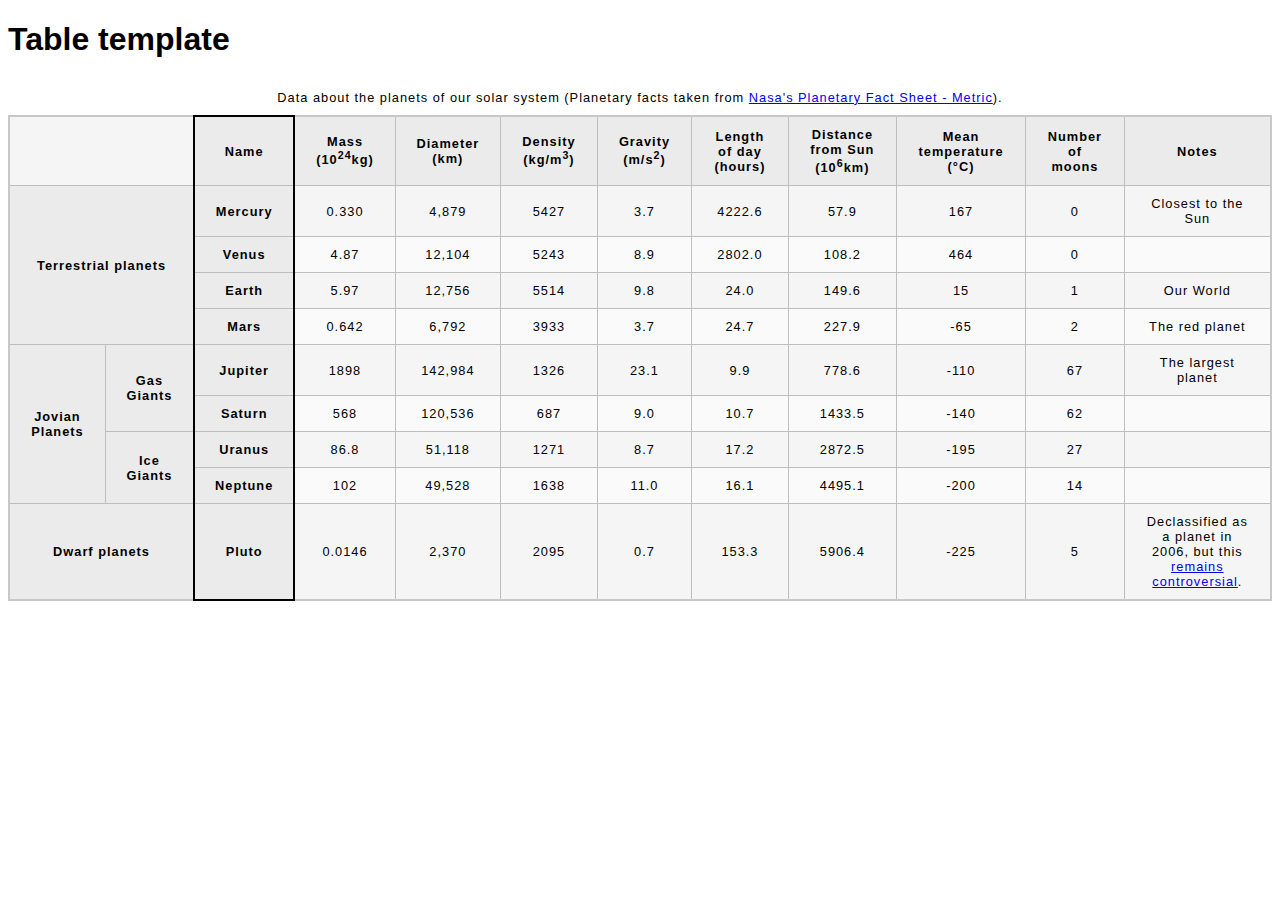
<file: Structuring_planet_data/index.html>
<!DOCTYPE html>
<html lang="en">
  <head>
    <meta charset="utf-8">
    <meta name="viewport" content="width=device-width">
    <title>Table template</title>
    <link href="minimal-table.css" rel="stylesheet" type="text/css">
  </head>
  <body>
    <h1>Table template</h1>

    <table>
      <colgroup>
        <col span="3">
        <col style="border: solid black 2px" />
      </colgroup>
      <caption>Data about the planets of our solar system (Planetary facts taken from <a href="http://nssdc.gsfc.nasa.gov/planetary/factsheet/">Nasa's Planetary Fact Sheet - Metric</a>).</caption>
      <thead>
        <tr>
          <td colspan="3">&nbsp;</td>
          <th scope="col">Name</th>
          <th scope="col">Mass (10<sup>24</sup>kg)</th>
          <th scope="col">Diameter (km)</th>
          <th scope="col">Density (kg/m<sup>3</sup>)</th>
          <th scope="col">Gravity (m/s<sup>2</sup>)</th>
          <th scope="col">Length of day (hours)</th>
          <th scope="col">Distance from Sun (10<sup>6</sup>km)</th>
          <th scope="col">Mean temperature (°C)</th>
          <th scope="col">Number of moons</th>
          <th scope="col">Notes</th>
        </tr>
      </thead>
      <tbody>
        <tr>
          <th rowspan="4" colspan="3" scope="rowgroup">Terrestrial planets</th>
          <th scope="row">Mercury</th>
          <td>0.330</td>
          <td>4,879</td>
          <td>5427</td>
          <td>3.7</td>
          <td>4222.6</td>
          <td>57.9</td>
          <td>167</td>
          <td>0</td>
          <td>Closest to the Sun</td>
        </tr>
        <tr>
          <th scope="row">Venus</th>
          <td>4.87</td>
          <td>12,104</td>
          <td>5243</td>
          <td>8.9</td>
          <td>2802.0</td>
          <td>108.2</td>
          <td>464</td>
          <td>0</td>
          <td></td>
        </tr>
        <tr>
          <th scope="row">Earth</th>
          <td>5.97</td>
          <td>12,756</td>
          <td>5514</td>
          <td>9.8</td>
          <td>24.0</td>
          <td>149.6</td>
          <td>15</td>
          <td>1</td>
          <td>Our World</td>
        </tr>
        <tr>
          <th scope="row">Mars</th>
          <td>0.642</td>
          <td>6,792</td>
          <td>3933</td>
          <td>3.7</td>
          <td>24.7</td>
          <td>227.9</td>
          <td>-65</td>
          <td>2</td>
          <td>The red planet</td>
        </tr>
        <tr>
          <th rowspan="4" colspan="2" scope="rowgroup">Jovian Planets</th>
          <th rowspan="2" scope="rowgroup">Gas Giants</th>
          <th scope="row">Jupiter</th>
          <td>1898</td>
          <td>142,984</td>
          <td>1326</td>
          <td>23.1</td>
          <td>9.9</td>
          <td>778.6</td>
          <td>-110</td>
          <td>67</td>
          <td>The largest planet</td>
        </tr>
        <tr>
          <th scope="row">Saturn</th>
          <td>568</td>
          <td>120,536</td>
          <td>687</td>
          <td>9.0</td>
          <td>10.7</td>
          <td>1433.5</td>
          <td>-140</td>
          <td>62</td>
          <td></td>
        </tr>
        <tr>
          <th rowspan="2" scope="rowgroup">Ice Giants</th>
          <th scope="row">Uranus</th>
          <td>86.8</td>
          <td>51,118</td>
          <td>1271</td>
          <td>8.7</td>
          <td>17.2</td>
          <td>2872.5</td>
          <td>-195</td>
          <td>27</td>
          <td></td>
        </tr>
        <tr>
          <th scope="row">Neptune</th>
          <td>102</td>
          <td>49,528</td>
          <td>1638 </td>
          <td>11.0</td>
          <td>16.1</td>
          <td>4495.1</td>
          <td>-200</td>
          <td>14</td>
          <td></td>
        </tr>
        <tr>
          <th colspan="3" scope="rowgroup">Dwarf planets</th> 
            <th>Pluto</th>
            <td>0.0146</td>
            <td>2,370</td>
            <td>2095</td>
            <td>0.7</td>
            <td>153.3</td>
            <td>5906.4</td>
            <td>-225</td>
            <td>5</td>
            <td>Declassified as a planet in 2006, but this <a href="http://www.usatoday.com/story/tech/2014/10/02/pluto-planet-solar-system/16578959/">remains controversial</a>.</td>

          </tr>
 
      </tbody>
    </table>

  </body>
</html>
</file>
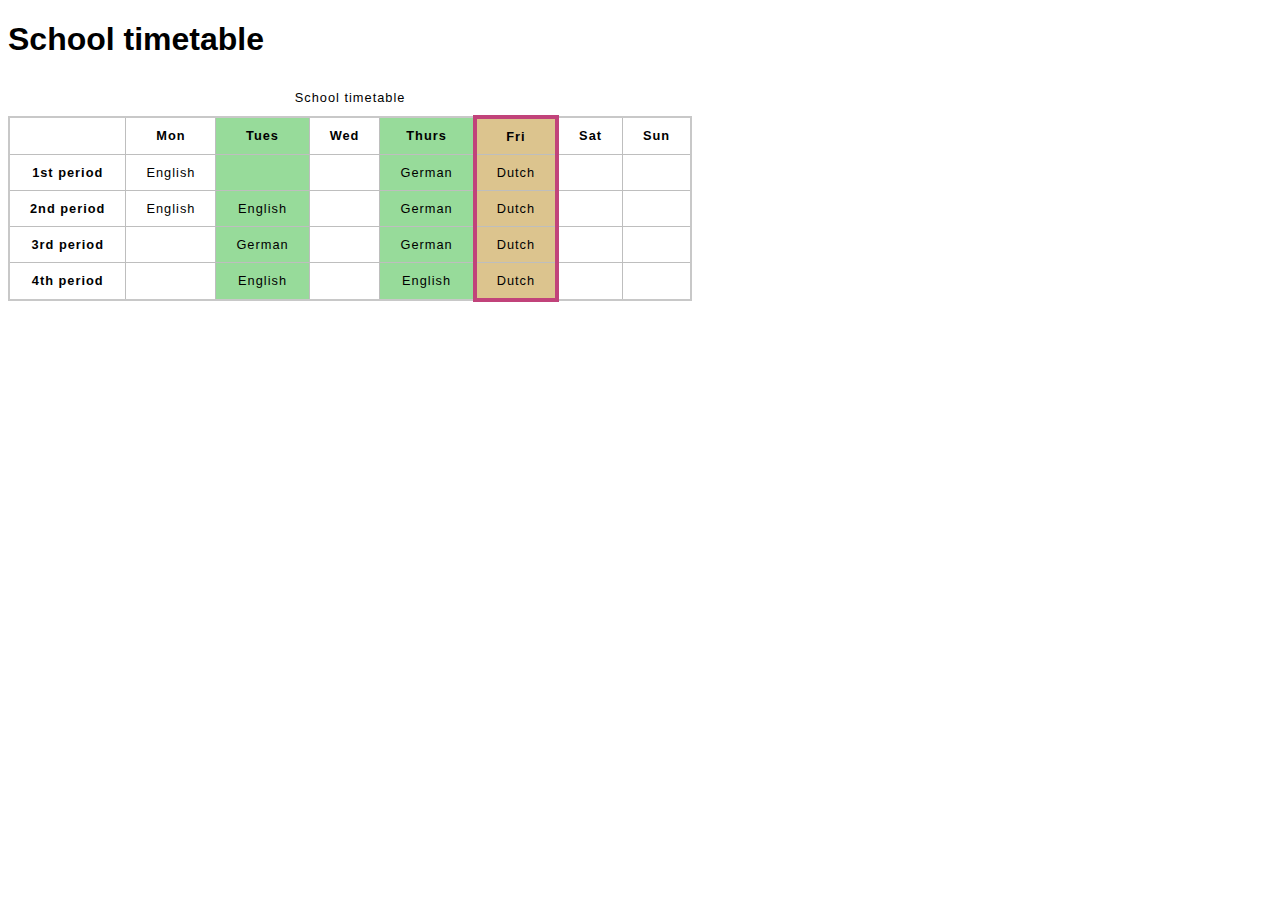
<file: Practice-1/timetable.html>
<!DOCTYPE html>
<html lang="en-us">
  <head>
    <meta charset="utf-8">
    <meta name="viewport" content="width=device-width">
    <title>School timetable</title>
    <style>
    html {
      font-family: sans-serif;
    }

    table {
      border-collapse: collapse;
      border: 2px solid rgb(200,200,200);
      letter-spacing: 1px;
      font-size: 0.8rem;
    }

    td, th {
      border: 1px solid rgb(190,190,190);
      padding: 10px 20px;
    }

    td {
      text-align: center;
    }

    caption {
      padding: 10px;
    }
    </style>
  </head>
  <body>
    <h1>School timetable</h1>

    <table>
        <caption>School timetable</caption>
      <colgroup>
        <col span="2">
        <col style="background-color:#97DB9A;">
        <col style="width:42px;">
        <col style="background-color:#97DB9A;">
        <col style="background-color:#DCC48E; border:4px solid #C1437A;">
        <col span="2" style="width:42px;">
      </colgroup>
      <tr>
        <td>&nbsp;</td>
        <th>Mon</th>
        <th>Tues</th>
        <th>Wed</th>
        <th>Thurs</th>
        <th>Fri</th>
        <th>Sat</th>
        <th>Sun</th>
      </tr>
      <tr>
        <th>1st period</th>
        <td>English</td>
        <td>&nbsp;</td>
        <td>&nbsp;</td>
        <td>German</td>
        <td>Dutch</td>
        <td>&nbsp;</td>
        <td>&nbsp;</td>
      </tr>
      <tr>
        <th>2nd period</th>
        <td>English</td>
        <td>English</td>
        <td>&nbsp;</td>
        <td>German</td>
        <td>Dutch</td>
        <td>&nbsp;</td>
        <td>&nbsp;</td>
      </tr>
      <tr>
        <th>3rd period</th>
        <td>&nbsp;</td>
        <td>German</td>
        <td>&nbsp;</td>
        <td>German</td>
        <td>Dutch</td>
        <td>&nbsp;</td>
        <td>&nbsp;</td>
      </tr>
      <tr>
        <th>4th period</th>
        <td>&nbsp;</td>
        <td>English</td>
        <td>&nbsp;</td>
        <td>English</td>
        <td>Dutch</td>
        <td>&nbsp;</td>
        <td>&nbsp;</td>
      </tr>
    </table>


  </body>
</html>
</file>
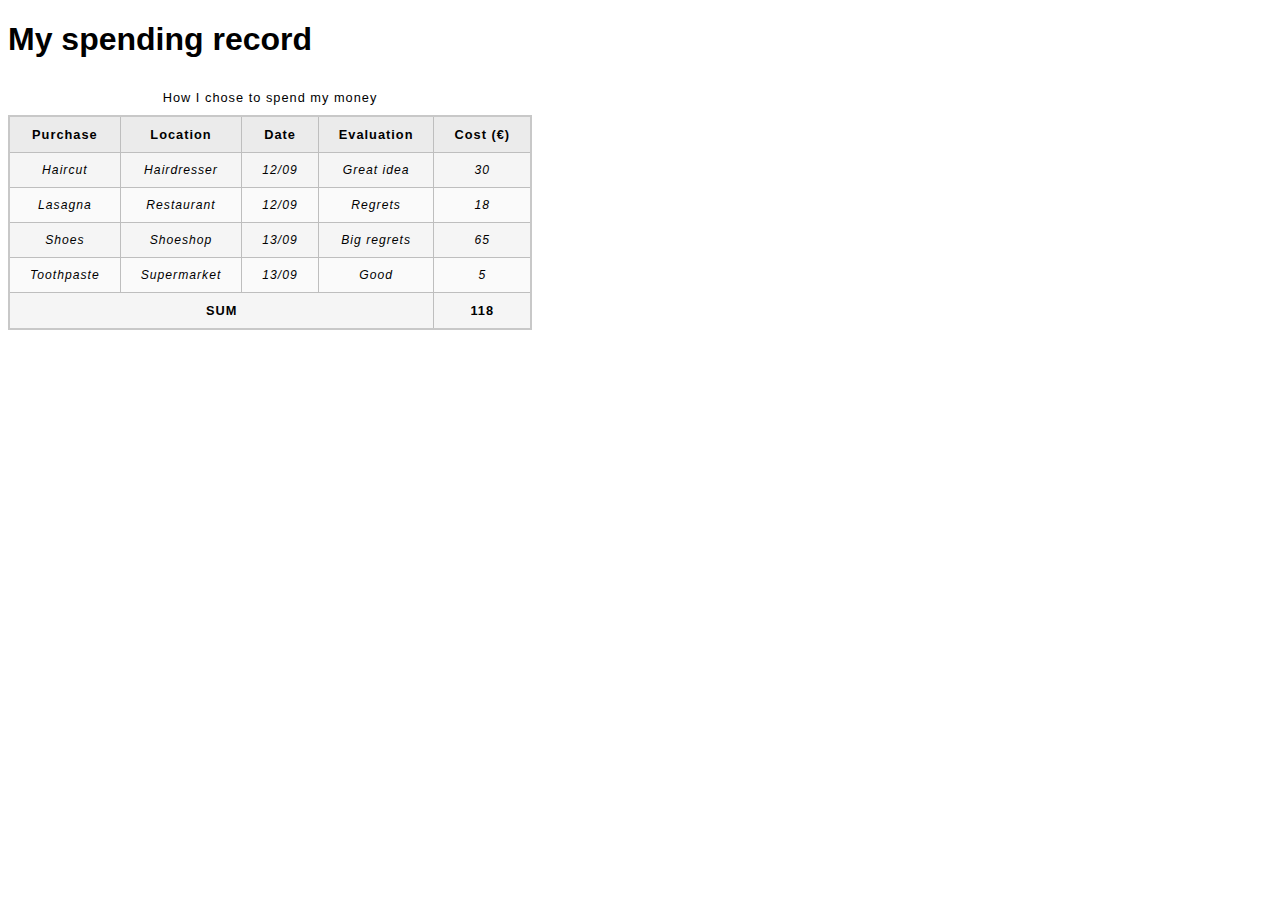
<file: Practice-2/spending-record.html>
<!DOCTYPE html>
<html lang="en-us">
  <head>
    <meta charset="utf-8">
    <meta name="viewport" content="width=device-width">
    <title>My spending record</title>
    <link href="minimal-table.css" rel="stylesheet" type="text/css">
    <style>
    </style>
  </head>
  <body>
    <h1>My spending record</h1>

      <table>
        <caption>How I chose to spend my money</caption>
        <thead>
            <tr>
            <th>Purchase</th>
            <th>Location</th>
            <th>Date</th>
            <th>Evaluation</th>
            <th>Cost (€)</th>
            </tr>
        </thead>
          <tr>
            <td>Haircut</td>
            <td>Hairdresser</td>
            <td>12/09</td>
            <td>Great idea</td>
            <td>30</td>
          </tr>
          <tr>
            <td>Lasagna</td>
            <td>Restaurant</td>
            <td>12/09</td>
            <td>Regrets</td>
            <td>18</td>
          </tr>
          <tr>
            <td>Shoes</td>
            <td>Shoeshop</td>
            <td>13/09</td>
            <td>Big regrets</td>
            <td>65</td>
          </tr>
          <tr>
            <td>Toothpaste</td>
            <td>Supermarket</td>
            <td>13/09</td>
            <td>Good</td>
            <td>5</td>
          </tr>
        <tfoot>
            <tr>
            <td colspan="4">SUM</td>
            <td>118</td>
            </tr>
        </tfoot>
    </table>

  </body>
</html>
</file>
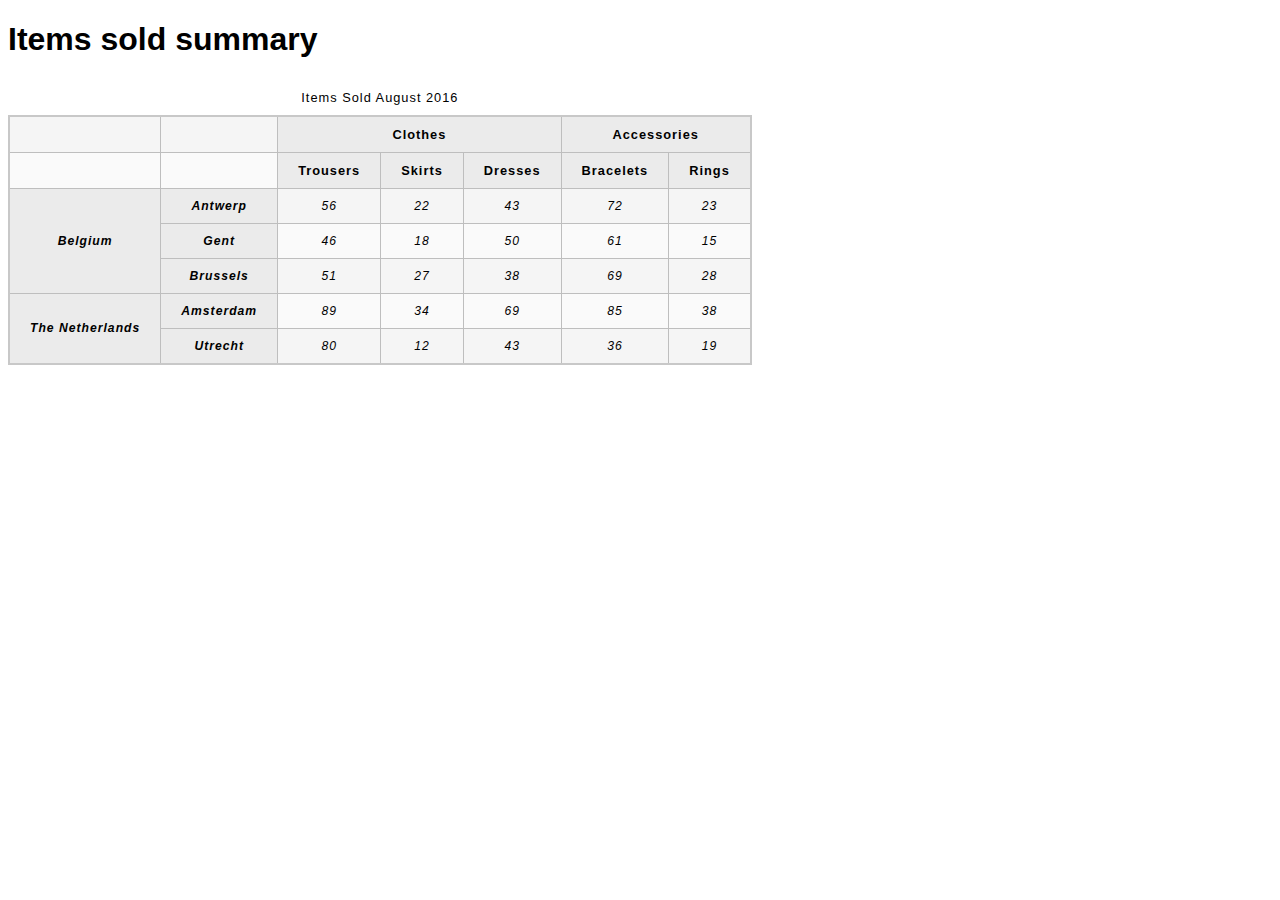
<file: Practice-3/item-sold.html>
<!DOCTYPE html>
<html lang="en-us">
  <head>
    <meta charset="utf-8">
    <meta name="viewport" content="width=device-width">
    <title>Items sold summary</title>
    <link href="minimal-table.css" rel="stylesheet" type="text/css">
  </head>

<body>
    <h1>Items sold summary</h1>

    <table>
      <caption>Items Sold August 2016</caption>
        <thead>
          <tr>
            <td>&nbsp;</td>
            <td>&nbsp;</td>
            <th colspan="3" scope="colgroup">Clothes</th>
            <th colspan="2" scope="colgroup">Accessories</th>
          </tr>
          <tr>
            <td>&nbsp;</td>
            <td>&nbsp;</td>
            <th scope="col">Trousers</th>
            <th scope="col">Skirts</th>
            <th scope="col">Dresses</th>
            <th scope="col">Bracelets</th>
            <th scope="col">Rings</th>
          </tr>
        </thead>
        <tbody>
          <tr>
            <th rowspan="3" scope="rowgroup">Belgium</th>
            <th scope="row">Antwerp</th>
            <td>56</td>
            <td>22</td>
            <td>43</td>
            <td>72</td>
            <td>23</td>
          </tr>
          <tr>
            <th scope="row">Gent</th>
            <td>46</td>
            <td>18</td>
            <td>50</td>
            <td>61</td>
            <td>15</td>
         </tr>
         <tr>
           <th scope="row">Brussels</th>
           <td>51</td>
           <td>27</td>
           <td>38</td>
           <td>69</td>
           <td>28</td>
         </tr>
         <tr>
           <th rowspan="2" scope="rowgroup">The Netherlands</th>
           <th scope="row">Amsterdam</th>
           <td>89</td>
           <td>34</td>
           <td>69</td>
           <td>85</td>
           <td>38</td>
         </tr>
         <tr>
           <th scope="row">Utrecht</th>
           <td>80</td>
           <td>12</td>
           <td>43</td>
           <td>36</td>
           <td>19</td>
         </tr>
       </tbody>
    </table>

</body>

</html>
</file>
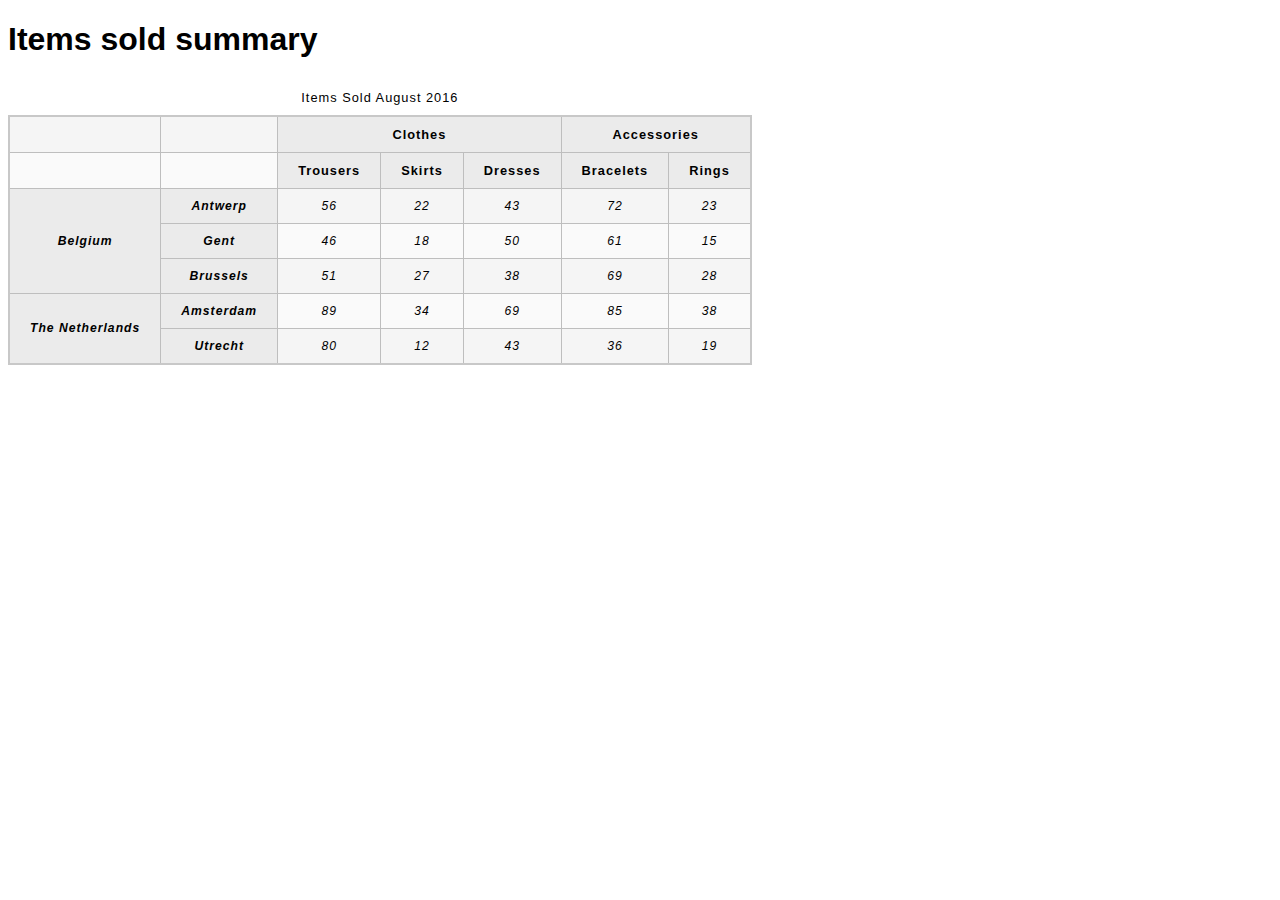
<file: Practice-4/item-sold.html>
<!DOCTYPE html>
<html lang="en-us">
  <head>
    <meta charset="utf-8">
    <meta name="viewport" content="width=device-width">
    <title>Items sold summary</title>
    <link href="minimal-table.css" rel="stylesheet" type="text/css">
  </head>

<body>
    <h1>Items sold summary</h1>

    <table>
      <caption>Items Sold August 2016</caption>
        <thead>
          <tr>
            <td>&nbsp;</td>
            <td>&nbsp;</td>
            <th colspan="3" id="Clothes" >Clothes</th>
            <th colspan="2" id="Accessories">Accessories</th>
          </tr>
          <tr>
            <td>&nbsp;</td>
            <td>&nbsp;</td>
            <th id="Trousers">Trousers</th>
            <th id="Skirts">Skirts</th>
            <th id="Dresses">Dresses</th>
            <th id="Bracelets">Bracelets</th>
            <th id="Rings">Rings</th>
          </tr>
        </thead>
        <tbody>
          <tr>
            <th rowspan="3" id="Belgium">Belgium</th>
            <th id="Antwerp">Antwerp</th>
            <td headers="Clothes Trousers Belgium Antwerp">56</td>
            <td headers="Clothes Skirts Belgium Antwerp">22</td>
            <td headers="Clothes Dresses Belgium Antwerp">43</td>
            <td headers="Accessories Bracelets Belgium Antwerp">72</td>
            <td headers="Accessories Rings Belgium Antwerp">23</td>
          </tr>
          <tr>
            <th id="Gent">Gent</th>
            <td headers="Clothes Trousers Belgium Gent">46</td>
            <td headers="Clothes Skirts Belgium Gent">18</td>
            <td headers="Clothes Dresses Belgium Gent">50</td>
            <td headers="Accessories Bracelets Belgium Gent">61</td>
            <td headers="Accessories Bracelets Belgium Gent">15</td>
         </tr>
         <tr>
           <th id="Brussels">Brussels</th>
           <td headers="Clothes Trousers Belgium Brussels">51</td>
           <td headers="Clothes Skirts Belgium Brussels">27</td>
           <td headers="Clothes Dresses Belgium Brussels">38</td>
           <td headers="Accessories Bracelets Belgium Brussels">69</td>
           <td headers="Accessories Rings Belgium Brussels">28</td>
         </tr>
         <tr>
           <th rowspan="2" id="Netherlands">The Netherlands</th>
           <th id="Amsterdam">Amsterdam</th>
           <td headers="Clothes Trousers Netherlands Amsterdam">89</td>
           <td headers="Clothes Skirts Netherlands Amsterdam">34</td>
           <td headers="Clothes Dresses Netherlands Amsterdam">69</td>
           <td headers="Accessories Bracelets Netherlands Amsterdam">85</td>
           <td headers="Accessories Rings Netherlands Amsterdam">38</td>
         </tr>
         <tr>
           <th id="Utrecht">Utrecht</th>
           <td headers="Clothes Trousers Netherlands Utrecht">80</td>
           <td headers="Clothes Skirts Netherlands Utrecht">12</td>
           <td headers="Clothes Dresses Netherlands Utrecht">43</td>
           <td headers="Accessories Bracelets Netherlands Utrecht">36</td>
           <td headers="Accessories Rings Netherlands Utrecht">19</td>
         </tr>
       </tbody>
    </table>

</body>

</html>
</file>
<file: Structuring_planet_data/minimal-table.css>
html {
  font-family: sans-serif;
}

table {
  border-collapse: collapse;
  border: 2px solid rgb(200,200,200);
  letter-spacing: 1px;
  font-size: 0.8rem;
}

td, th {
  border: 1px solid rgb(190,190,190);
  padding: 10px 20px;
}

th {
  background-color: rgb(235,235,235);
}

td {
  text-align: center;
}

tr:nth-child(even) td {
  background-color: rgb(250,250,250);
}

tr:nth-child(odd) td {
  background-color: rgb(245,245,245);
}

caption {
  padding: 10px;
}
</file>
<file: Practice-2/minimal-table.css>
html {
    font-family: sans-serif;
  }
  
  table {
    border-collapse: collapse;
    border: 2px solid rgb(200,200,200);
    letter-spacing: 1px;
    font-size: 0.8rem;
  }
  
  td, th {
    border: 1px solid rgb(190,190,190);
    padding: 10px 20px;
  }
  
  th {
    background-color: rgb(235,235,235);
  }
  
  td {
    text-align: center;
  }
  
  tr:nth-child(even) td {
    background-color: rgb(250,250,250);
  }
  
  tr:nth-child(odd) td {
    background-color: rgb(245,245,245);
  }
  
  caption {
    padding: 10px;
  }

  tbody {
  font-size: 95%;
  font-style: italic;
  }

  tfoot {
    font-weight: bold;
  }
</file>
<file: Practice-3/minimal-table.css>
html {
    font-family: sans-serif;
  }
  
  table {
    border-collapse: collapse;
    border: 2px solid rgb(200,200,200);
    letter-spacing: 1px;
    font-size: 0.8rem;
  }
  
  td, th {
    border: 1px solid rgb(190,190,190);
    padding: 10px 20px;
  }
  
  th {
    background-color: rgb(235,235,235);
  }
  
  td {
    text-align: center;
  }
  
  tr:nth-child(even) td {
    background-color: rgb(250,250,250);
  }
  
  tr:nth-child(odd) td {
    background-color: rgb(245,245,245);
  }
  
  caption {
    padding: 10px;
  }

  tbody {
  font-size: 95%;
  font-style: italic;
  }

  tfoot {
    font-weight: bold;
  }
</file>
<file: Practice-4/minimal-table.css>
html {
    font-family: sans-serif;
  }
  
  table {
    border-collapse: collapse;
    border: 2px solid rgb(200,200,200);
    letter-spacing: 1px;
    font-size: 0.8rem;
  }
  
  td, th {
    border: 1px solid rgb(190,190,190);
    padding: 10px 20px;
  }
  
  th {
    background-color: rgb(235,235,235);
  }
  
  td {
    text-align: center;
  }
  
  tr:nth-child(even) td {
    background-color: rgb(250,250,250);
  }
  
  tr:nth-child(odd) td {
    background-color: rgb(245,245,245);
  }
  
  caption {
    padding: 10px;
  }

  tbody {
  font-size: 95%;
  font-style: italic;
  }

  tfoot {
    font-weight: bold;
  }
</file>
